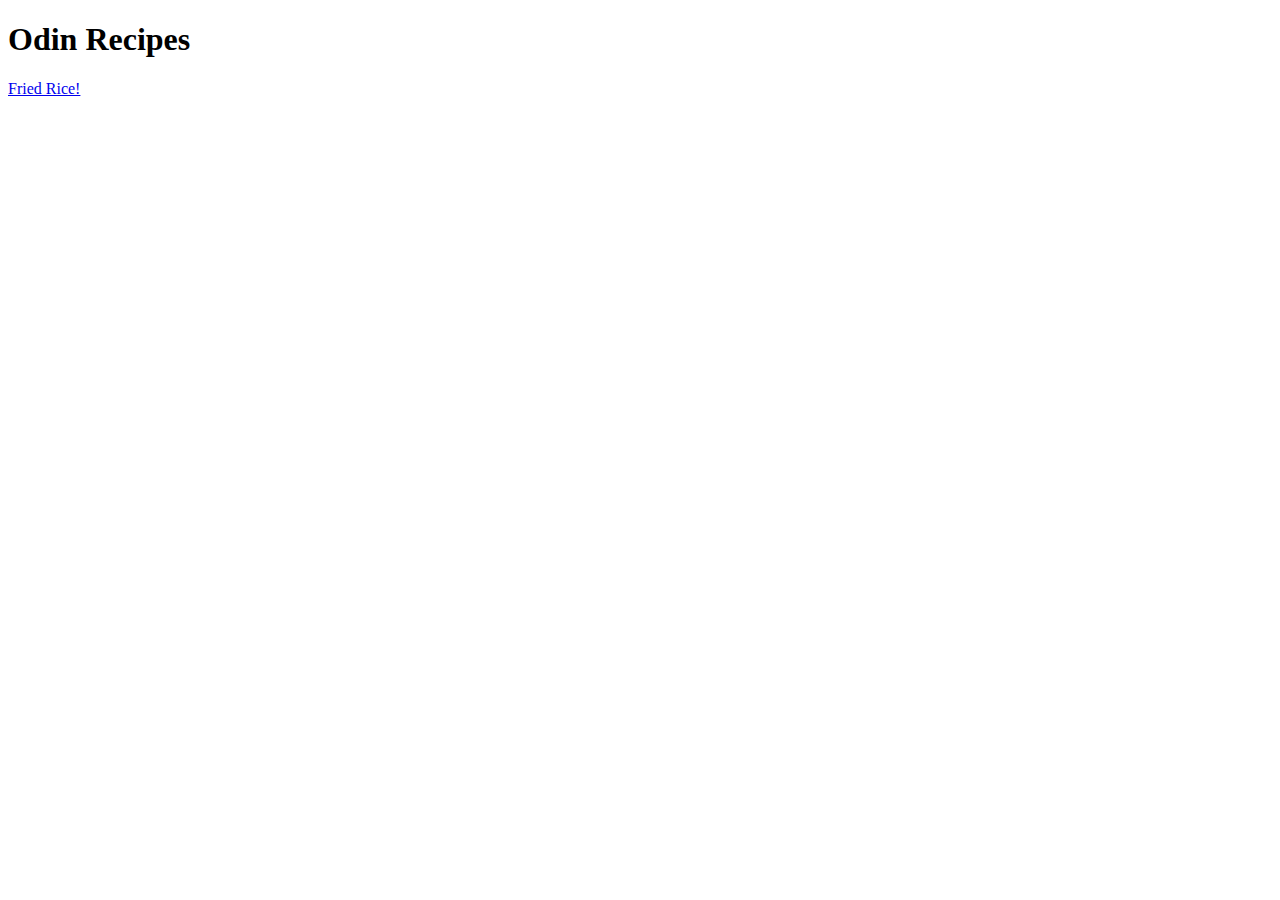
<file: index.html>
<!DOCTYPE html>

<html lang="en">
    <head>
        <meta charset="utf-8">
        <title>Recipes</title>
    </head>

    <body>
        <h1>Odin Recipes</h1>
        <a href="./recipes/friedRice.html">Fried Rice!</a>
    </body>
</html>
</file>
